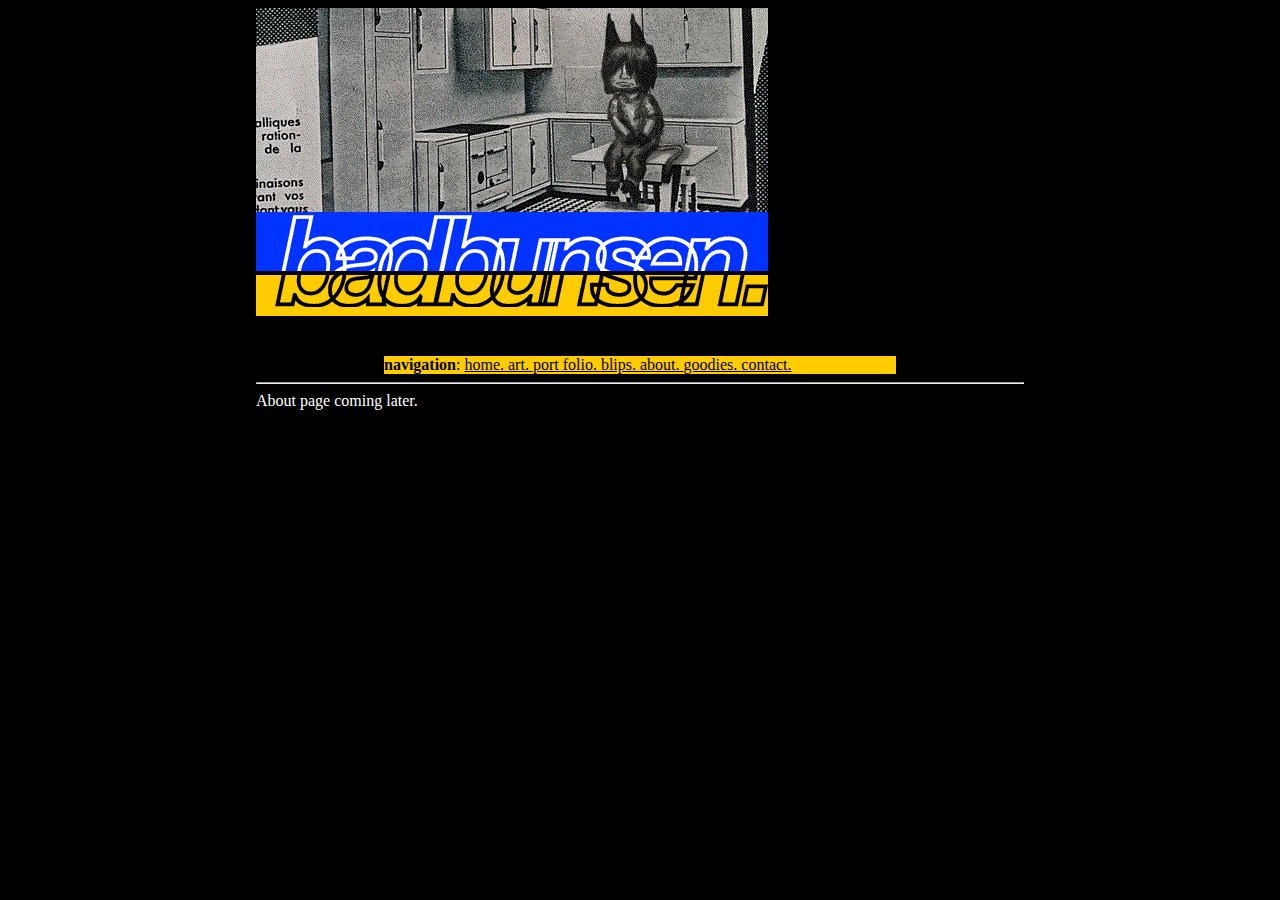
<file: sitedir/about/index.html>
<!doctype html>
<html lang="en">

<head>
<title>about badbunsen</title>
<meta property="og:title" content="who is badbunsen?">
<meta property="twitter:title" content="who is badbunsen?">
<meta property="og:site_name" content="badbunsen">	

<meta charset="UTF-8">

<meta property="og:locale" content="en_US">
<meta property="twitter:locale" content="en_US">

<meta name="description" 
content="All about the man behind the many things associated with this website.">
<meta property="og:description"
content="All about the man behind the many things associated with this website.">
<meta property="twitter:description"
content="All about the man behind the many things associated with this website.">

<meta name="keywords" 
content="badbunsen, aleph diallo, aleph, cartoons, graphic design, adobe, photoshop, abandonware">

<meta name="author" content="Aleph Diallo">

<meta name="viewport" content="width=device-width, initial-scale=1.0">

<link rel="stylesheet" href="../rsrc/style/shared.css">

<style>
      body {
            background: #000;
            color: #fff;
      }
      .nav {
            background: #fc0;
            color: #000;
      }
      .nav a:link, .nav a:visited {
            color: #000;
      }
      .nav a:active {
            color: #fc0;
      }
</style>
</head>

<body>
          <div class="arsed">
            <div class="FUCKER">
            <img src="../rsrc/graphics/withapologiestovietnam/sitting.gif"
            alt="My persona, a horned person with hooves and a rat's tail, sitting on a table. There is a cut-off &quot;badbunsen&quot; logo below." 
            title="cool"
            border="0"
            class="STUPIDMOP">
            <img src="../rsrc/graphics/withapologiestovietnam/lower.gif"
            alt="The missing half of the Badbunsen logo above." 
            title="badbunsen."
            border="0"
            class="STUPIDMOP">
            </div>
            <div class="nav">
            <b>navigation</b>: 
            <a href="../">home.  </a>
            <a href="../art/">art.  </a>
            <a href="../port/">port folio.  </a>
            <a href="../blip/">blips. </a>
            <a href="../about/">about.  </a>
            <a href="../goods/">goodies. </a>
            <a href="../contact/">contact.  </a>
            </div>
            <hr>
            About page coming later.
            </p>
          </div>
</body>

</html>
</file>
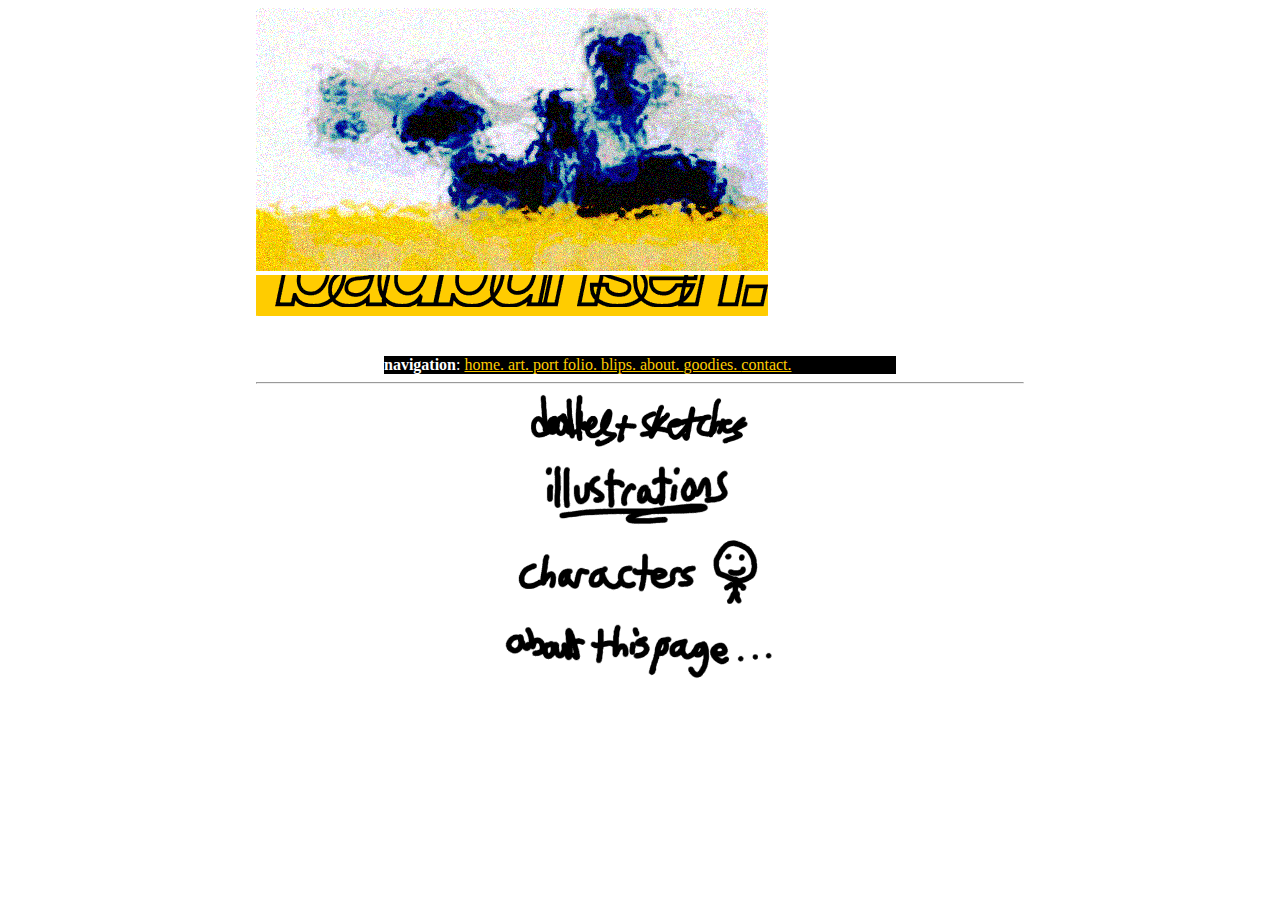
<file: sitedir/art/index.html>
<!doctype html>
<html lang="en">

<head>
<title>Art of badbunsen</title>
<meta property="og:title" content="Artwork by badbunsen">
<meta property="twitter:title" content="Artwork by badbunsen">
<meta property="og:site_name" content="Artwork by badbunsen">	

<meta charset="UTF-8">

<meta property="og:locale" content="en_US">
<meta property="twitter:locale" content="en_US">

<meta name="description" 
content="The art section of badbunsen.com, full of doodles and whatnot.">
<meta property="og:description"
content="The art section of badbunsen.com, full of doodles and whatnot.">
<meta property="twitter:description"
content="The art section of badbunsen.com, full of doodles and whatnot.">

<meta name="keywords" 
content="badbunsen, art, drawings, cartoons, illustration, sketches, characters">

<meta name="author" content="Aleph Diallo">

<meta name="viewport" content="width=device-width, initial-scale=1.0">

<link rel="stylesheet" href="../rsrc/style/shared.css">
</head>

<body>
          <div class="arsed">
            <div class="FUCKER">
            <img src="../rsrc/graphics/withapologiestovietnam/art.gif"
            alt="You tell me what you see... unless you're blind in which case it wouldn't help if you could see either. What I can tell you is that there is supposed to be a cut-off &quot;badbunsen&quot; logo below." 
            title="Modern Fart At Its Finest"
            border="0"
            class="STUPIDMOP">
            <img src="../rsrc/graphics/withapologiestovietnam/lower.gif"
            alt="The missing half of the Badbunsen logo above." 
            title="badbunsen."
            border="0"
            class="STUPIDMOP">
            </div>
            <div class="nav">
            <b>navigation</b>: 
            <a href="../">home.  </a>
            <a href="../art/">art.  </a>
            <a href="../port/">port folio.  </a>
            <a href="../blip/">blips. </a>
            <a href="../about/">about.  </a>
            <a href="../goods/">goodies. </a>
            <a href="../contact/">contact.  </a>
            </div>
            <hr>
            
            <div style="text-align:center">
                <a href="sketch/"><img 
                alt="doodles & sketches" title="doodles & sketches"
                src="../rsrc/graphics/artpage/nav/index/doodles.gif" 
                width="240"></a><br>
                <a href="illus/">
                <img 
                alt="illustrations" title="illustrations" 
                src="../rsrc/graphics/artpage/nav/index/illus.gif" 
                width="200"></a><br>
                <a href="char/"><img 
                alt="characters" title="characters" 
                src="../rsrc/graphics/artpage/nav/index/char.gif" 
                width="250"></a><br>
                <a href="about.html"><img 
                alt="about" title="about" 
                src="../rsrc/graphics/artpage/nav/index/about.gif" 
                width="280"></a>
            </div>
          </div>
</body>

</html>
</file>
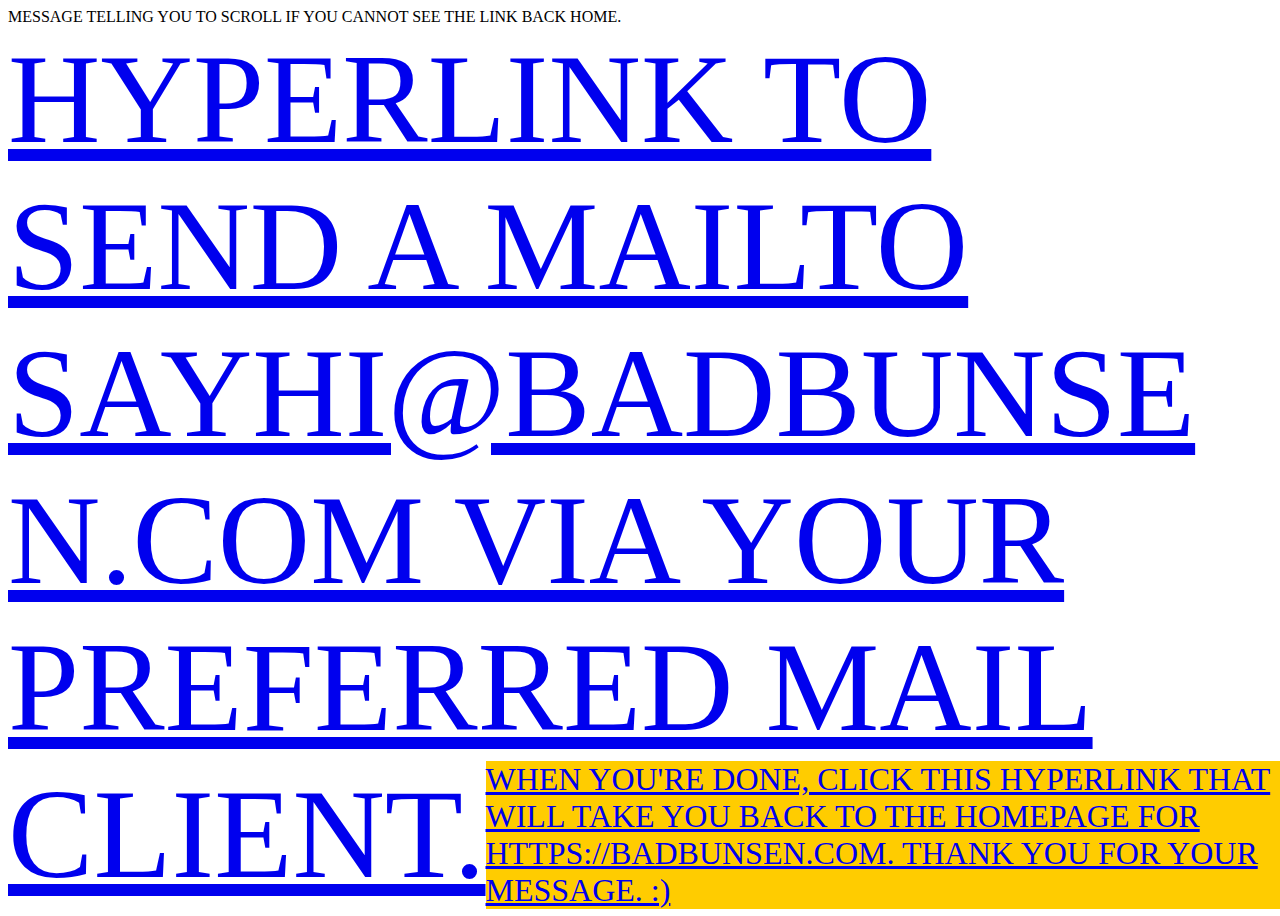
<file: sitedir/contact/index.html>
<!doctype html>
<html>
<head>
<title>TITLE OF PAGE.</title>
<style>
	#ass {
		font-size: 10vw;
		word-wrap: break-word;
	}
	#mouth {
		position: absolute;
		font-size: 2.5vw;
		background: #fc0;
	}
</style>
</head>
<body>
MESSAGE TELLING YOU TO SCROLL IF YOU CANNOT SEE THE LINK BACK HOME.<br>
<a href="mailto:sayhi@badbunsen.com" target="_blank" id="ass">HYPERLINK TO SEND A MAILTO SAYHI@BADBUNSEN.COM VIA YOUR PREFERRED MAIL CLIENT.</a>
<a href="../" id="mouth">WHEN YOU'RE DONE, CLICK THIS HYPERLINK THAT WILL TAKE YOU BACK TO THE HOMEPAGE FOR HTTPS://BADBUNSEN.COM. THANK YOU FOR YOUR MESSAGE. :)</a>
</html>
</file>
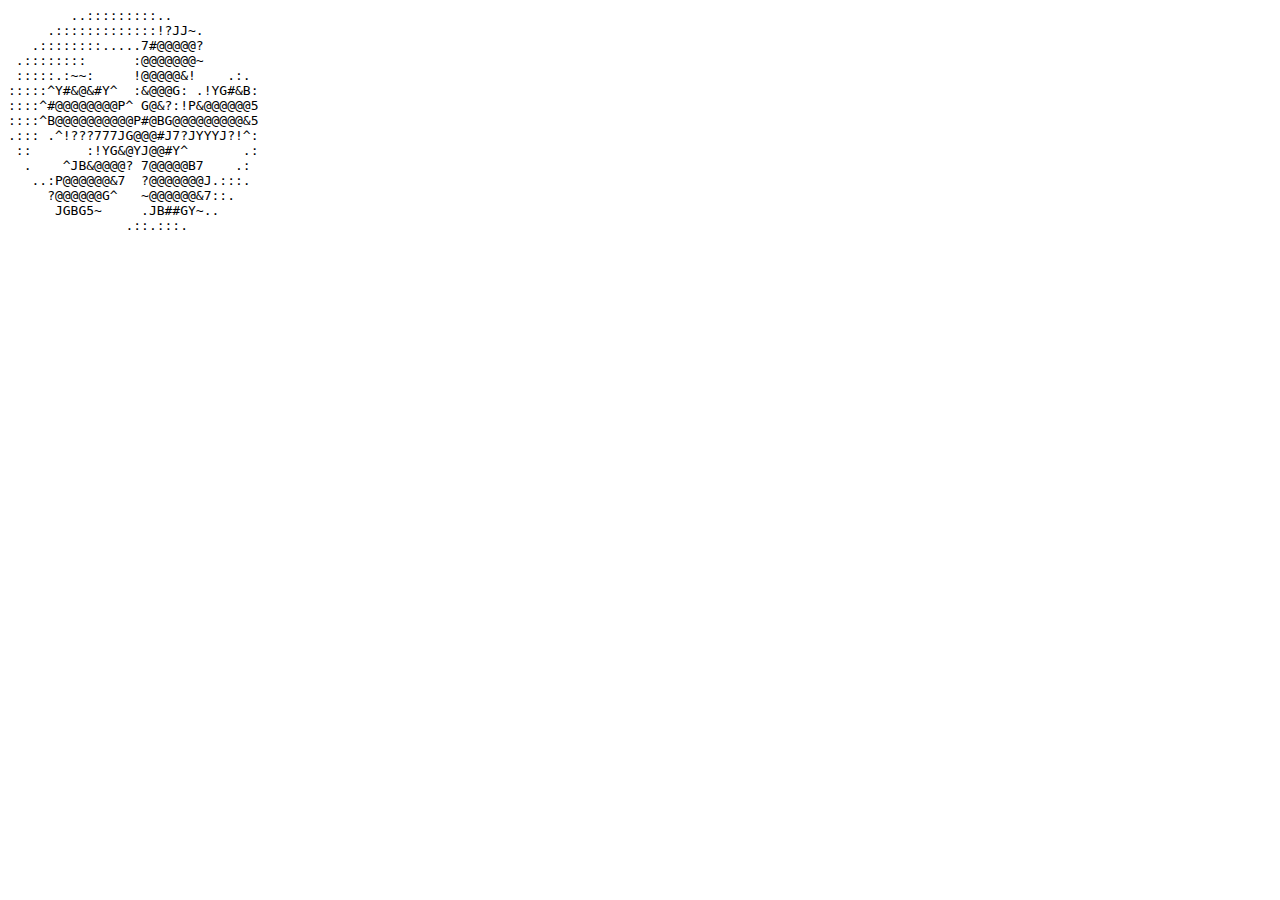
<file: sitedir/mini/index.html>
<html>
<head>
<title>badbunsen mini</title>
</head>
<body>
	<pre>
        ..:::::::::..           
     .:::::::::::::!?JJ~.       
   .::::::::.....7#@@@@@?       
 .::::::::      :@@@@@@@~       
 :::::.:~~:     !@@@@@&amp;!    .:. 
:::::^Y#&amp;@&amp;#Y^  :&amp;@@@G: .!YG#&amp;B:
::::^#@@@@@@@@P^ G@&amp;?:!P&amp;@@@@@@5
::::^B@@@@@@@@@@P#@BG@@@@@@@@@&amp;5
.::: .^!???777JG@@@#J7?JYYYJ?!^:
 ::       :!YG&amp;@YJ@@#Y^       .:
  .    ^JB&amp;@@@@? 7@@@@@B7    .: 
   ..:P@@@@@@&amp;7  ?@@@@@@@J.:::. 
     ?@@@@@@G^   ~@@@@@@&amp;7::.   
      JGBG5~     .JB##GY~..     
               .::.:::.         
	</pre>
</body>
</html>
</file>
<file: sitedir/rsrc/style/shared.css>
.header, .nav {
	margin: auto;
	width: 75%;
	max-width: 512px;

}
.banner {
	width: 100%;
	max-width: 512px;
	margin: auto;
	display: block;
}
.arsed {
	max-width: 768px;
	margin: auto;
}
.nav {
	background: #000;
	color: #fff;
}
.nav a:link, .nav a:visited {
	color: #fc0;
}
.nav a:active {
	color: #fff;
}
</file>
